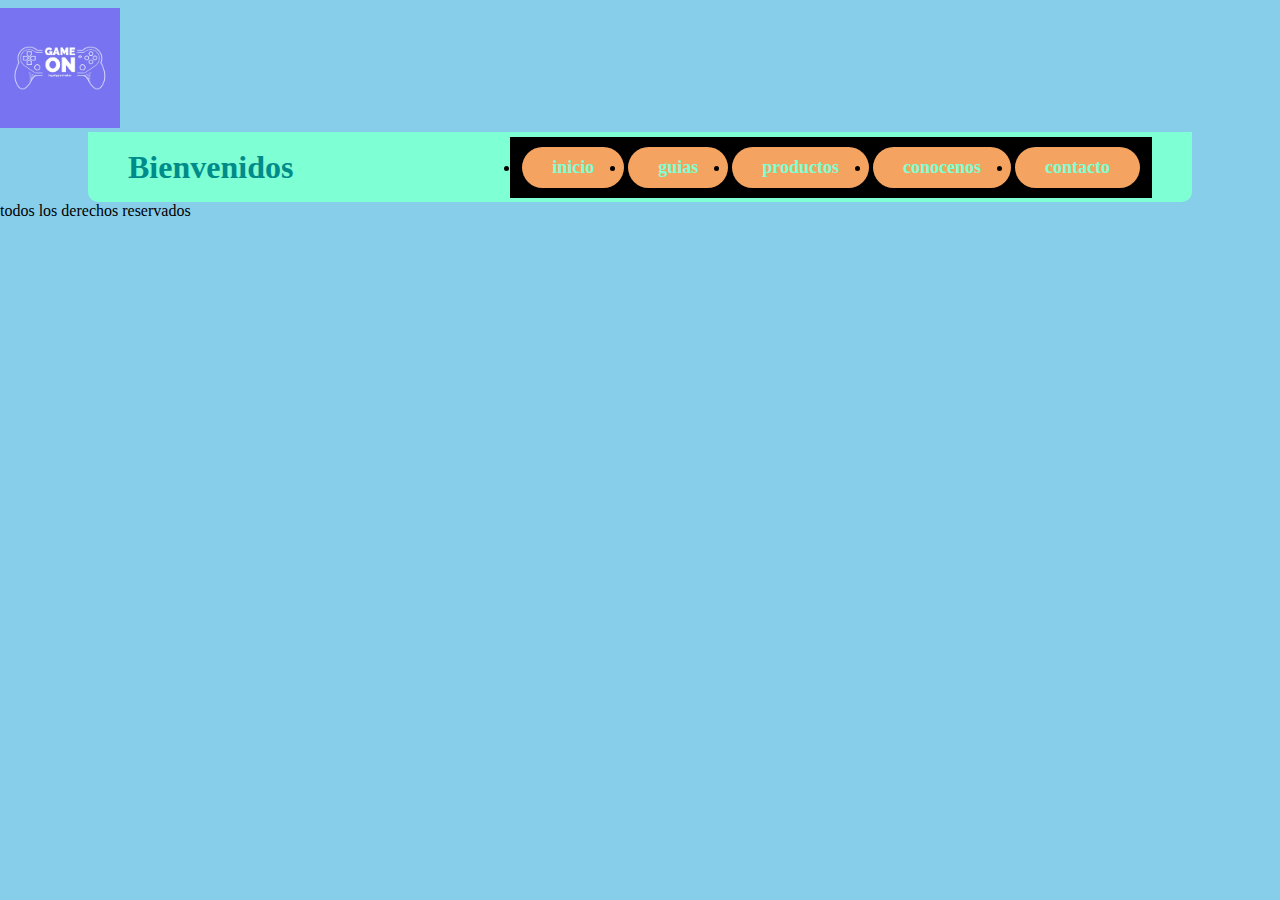
<file: index.html>
<!DOCTYPE html>
<html lang="en">
<head>
    <meta charset="UTF-8">
    <meta name="viewport" content="width=device-width, initial-scale=1.0">
    <title>Mi proyecto</title>
    <link href="https://cdn.jsdelivr.net/npm/bootstrap@5.3.1/dist/css/bootstrap.min.css" rel="stylesheet" integrity="sha384-4bw+/aepP/YC94hEpVNVgiZdgIC5+VKNBQNGCHeKRQN+PtmoHDEXuppvnDJzQIu9" crossorigin="anonymous">
    <link rel="stylesheet" href="estilos/estilos.css">
</head>
<img class="logo" src="img/4.jpg" alt="logo">
<body class="inicio">
<header class="menuInicio">
     <h1><b>Bienvenidos</b></h1>

     <a href="#menu"></a>
<nav>
<div>
        <input type="checkbox" class="menu" hidden>
</div>
<ul>
        <li>
        <a href="index.html" class="enlaceNav">inicio</a>
        </li>

        <li>
        <a href="paginas/guiasynovedades.html" class="enlaceNav">guias</a>
        </li>

        <li>
        <a href="paginas/productos.html" class="enlaceNav">productos</a>
        </li>

        <li>
        <a href="paginas/conocenos.html" class="enlaceNav">conocenos</a>
        </li>
        <li>
        <a href="paginas/contacto.html" class="enlaceNav">contacto</a>
        </li>
</ul>
</nav>
<label for="navBar" class="menuHam">
<div></div>
<div></div>
<div></div>
</label>
</header>
<footer>
        <p>todos los derechos reservados</p>
</footer>
<script src="https://cdn.jsdelivr.net/npm/bootstrap@5.3.1/dist/js/bootstrap.bundle.min.js" integrity="sha384-HwwvtgBNo3bZJJLYd8oVXjrBZt8cqVSpeBNS5n7C8IVInixGAoxmnlMuBnhbgrkm" crossorigin="anonymous"></script>
</body>
</html>
</file>
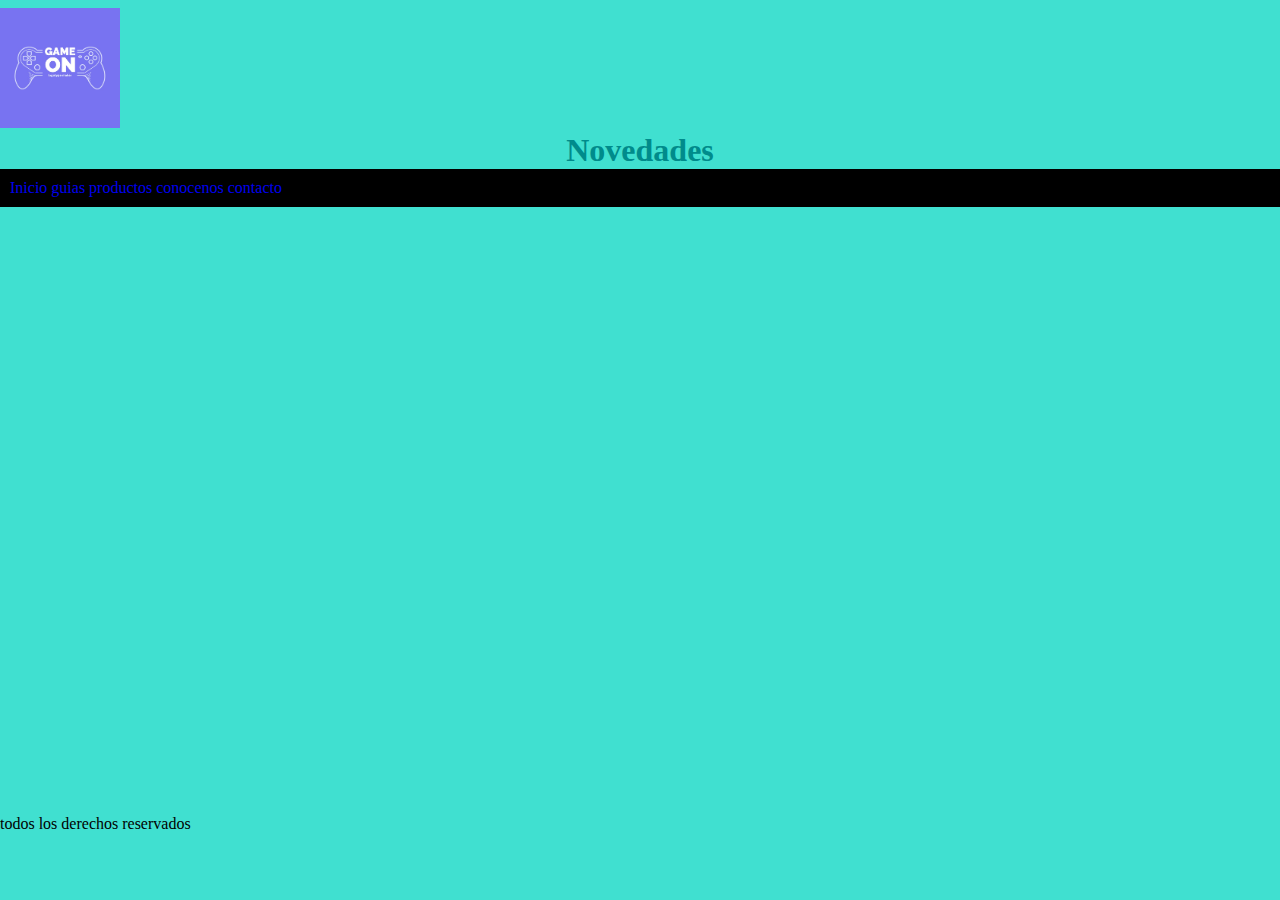
<file: paginas/conocenos.html>
<!DOCTYPE html>
<html lang="en">
<head>
    <meta charset="UTF-8">
    <meta name="viewport" content="width=device-width, initial-scale=1.0">
    <title>Document</title>
    <link rel="stylesheet" href="../estilos/estilos.css">
</head>
<body class="Novedades">
<header>
    <img class="logo" src="../img/4.jpg" alt="logo">
     <h1>Novedades</h1>
<nav>
    <a href="../index.html">Inicio</a>
    <a href="guiasynovedades.html">guias</a>
    <a href="productos.html">productos</a>
    <a href="conocenos.html">conocenos</a>
    <a href="contacto.html">contacto</a>
</nav>
</header>
<div>
    <iframe width="560" height="315" src="https://www.youtube.com/embed/SbJE7QGVzwE" title="YouTube video player" frameborder="0" allow="accelerometer; autoplay; clipboard-write; encrypted-media; gyroscope; picture-in-picture; web-share" allowfullscreen></iframe>
    <br>
    <iframe src="https://www.google.com/maps/embed?pb=!1m18!1m12!1m3!1d3306.58233298541!2d-118.47081732512882!3d34.02893041896243!2m3!1f0!2f0!3f0!3m2!1i1024!2i768!4f13.1!3m3!1m2!1s0x80c2bb1cc756707d%3A0x3110e2fd8c1d6506!2sActivision%20Blizzard!5e0!3m2!1ses!2sar!4v1688836162121!5m2!1ses!2sar" width="600" height="450" style="border:0;" allowfullscreen="" loading="lazy" referrerpolicy="no-referrer-when-downgrade"></iframe>
</div>
<footer>
    <p>todos los derechos reservados</p>
</footer>
</body>
</html>
</file>
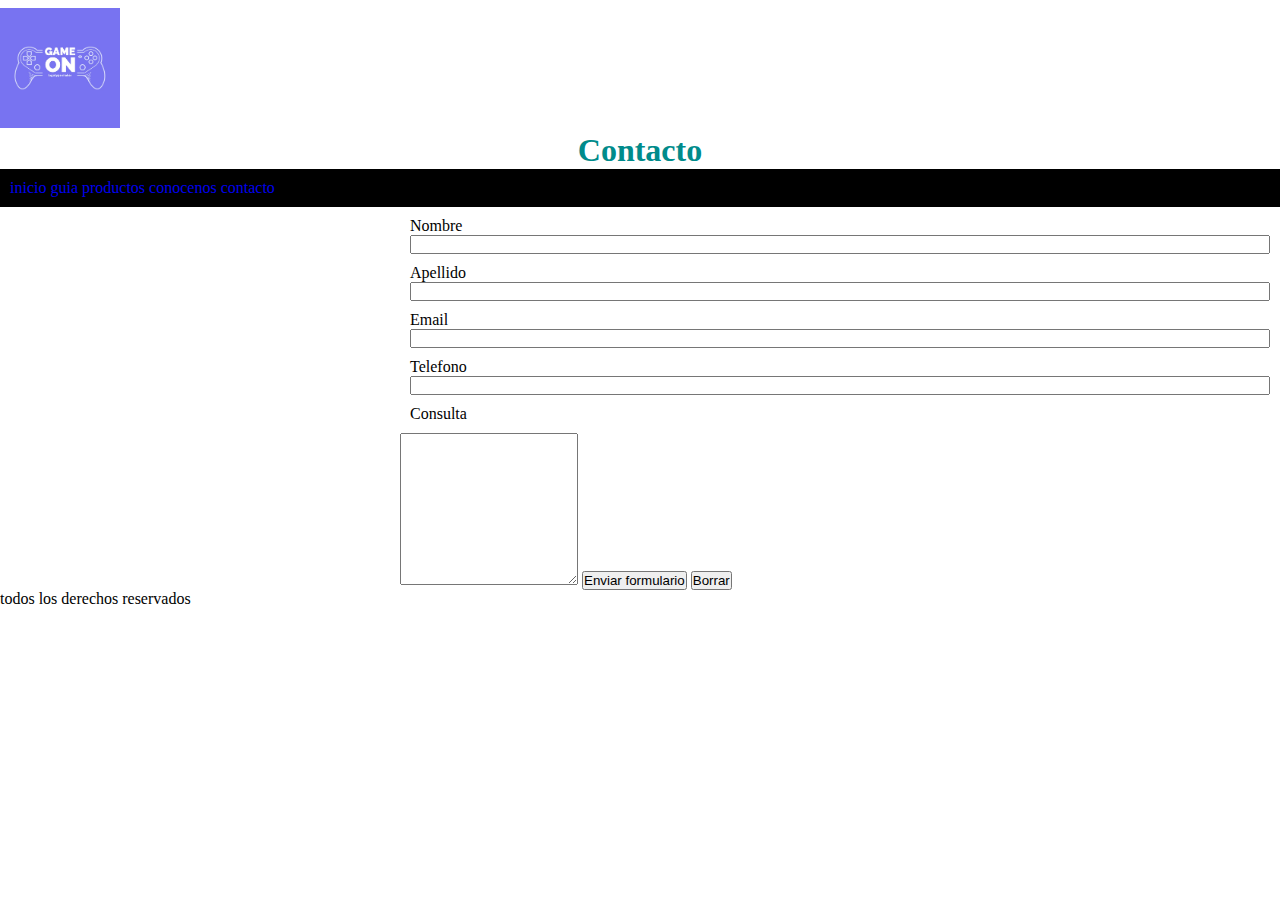
<file: paginas/contacto.html>
<!DOCTYPE html>
<html lang="en">
<head>
    <meta charset="UTF-8">
    <meta name="viewport" content="width=device-width, initial-scale=1.0">
    <title>Document</title>
    <link href="https://cdn.jsdelivr.net/npm/bootstrap@5.3.1/dist/css/bootstrap.min.css" rel="stylesheet" integrity="sha384-4bw+/aepP/YC94hEpVNVgiZdgIC5+VKNBQNGCHeKRQN+PtmoHDEXuppvnDJzQIu9" crossorigin="anonymous">
    <link rel="stylesheet" href="../estilos/estilos.css">
</head>
<body>
<header>
    <img class="logo" src="../img/4.jpg" alt="logo">
     <h1>Contacto</h1>
<nav>
    <a href="../index.html">inicio</a>
    <a href="guiasynovedades.html">guia</a>
    <a href="productos.html">productos</a>
    <a href="conocenos.html">conocenos</a>
    <a href="contacto.html">contacto</a>
</nav>
    <form action="">
<label for="Nombre">Nombre<input type="text" id="Nombre"></label>
<label for="Apellido">Apellido<input type="text" id="Apellido"></label>
<label for="Email">Email<input type="email" id="Email"></label>
<label for="Telefono">Telefono<input type="number" id="Telefono"></label>
<label for="Consulta">Consulta</label><textarea name="Consulta" id="Consulta" cols="20" rows="10"></textarea>
<input type="submit" value="Enviar formulario">
<input type="reset" value="Borrar">
    </form>
</header>
<footer>
    <p>todos los derechos reservados</p>
</footer>
<script src="https://cdn.jsdelivr.net/npm/bootstrap@5.3.1/dist/js/bootstrap.bundle.min.js" integrity="sha384-HwwvtgBNo3bZJJLYd8oVXjrBZt8cqVSpeBNS5n7C8IVInixGAoxmnlMuBnhbgrkm" crossorigin="anonymous"></script>
</body>
</html>
</file>
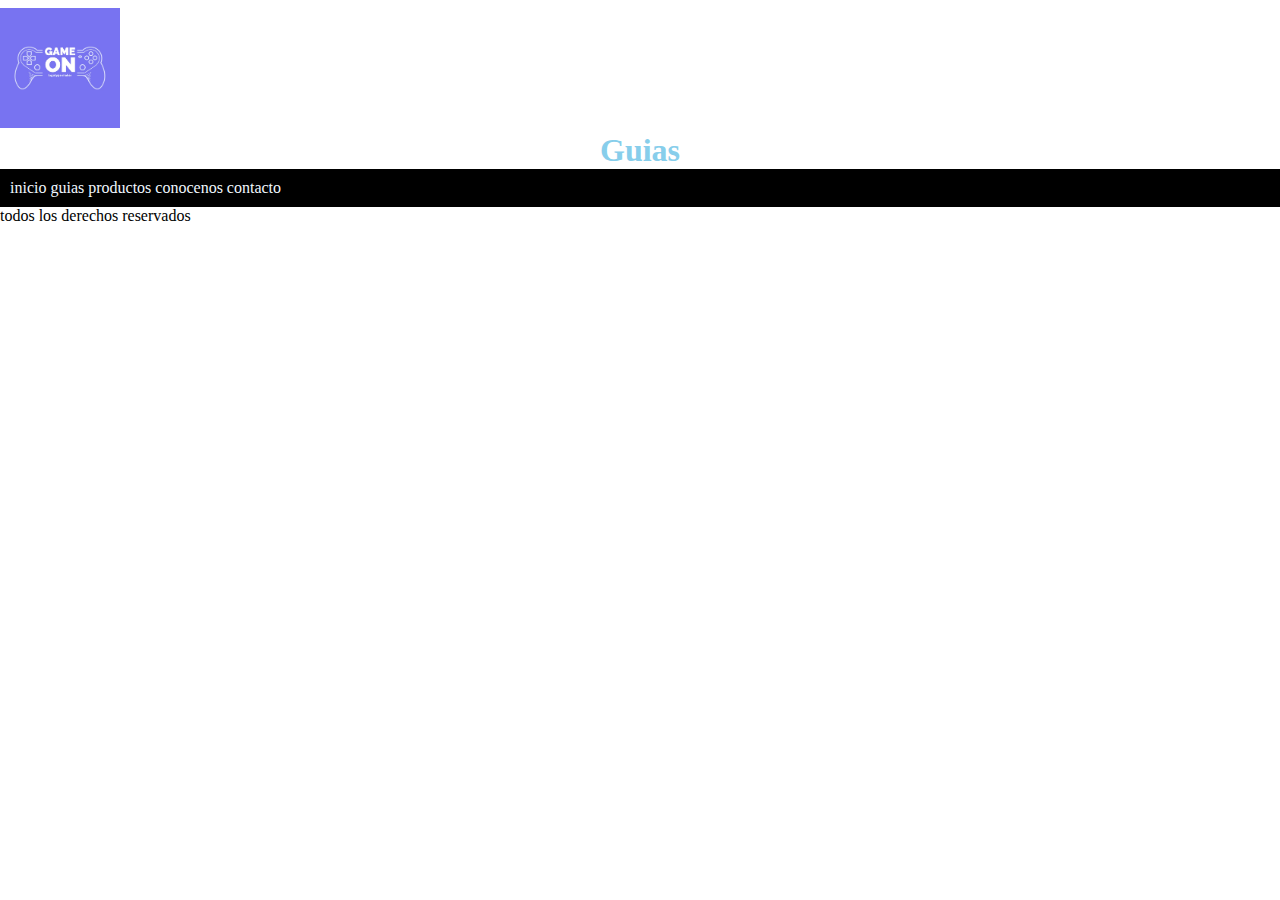
<file: paginas/guiasynovedades.html>
<!DOCTYPE html>
<html lang="en">
<head>
    <meta charset="UTF-8">
    <meta name="viewport" content="width=device-width, initial-scale=1.0">
    <title>Document</title>
    <link rel="stylesheet" href="../estilos/estilos.css">
</head>
<body class="guias">
<header>
    <img class="logo" src="../img/4.jpg" alt="logo">
     <h1 class="guiasNovedades">Guias</h1>
<nav>
    <a class="linkNovedades" href="../index.html">inicio</a>
    <a class="linkNovedades"href="guiasynovedades.html">guias</a>
    <a class="linkNovedades"href="productos.html">productos</a>
    <a class="linkNovedades"href="conocenos.html">conocenos</a>
    <a class="linkNovedades"href="contacto.html">contacto</a>
</nav>
</header>
<footer>
        <p>todos los derechos reservados</p>
</footer>
</body>
</html>
</file>
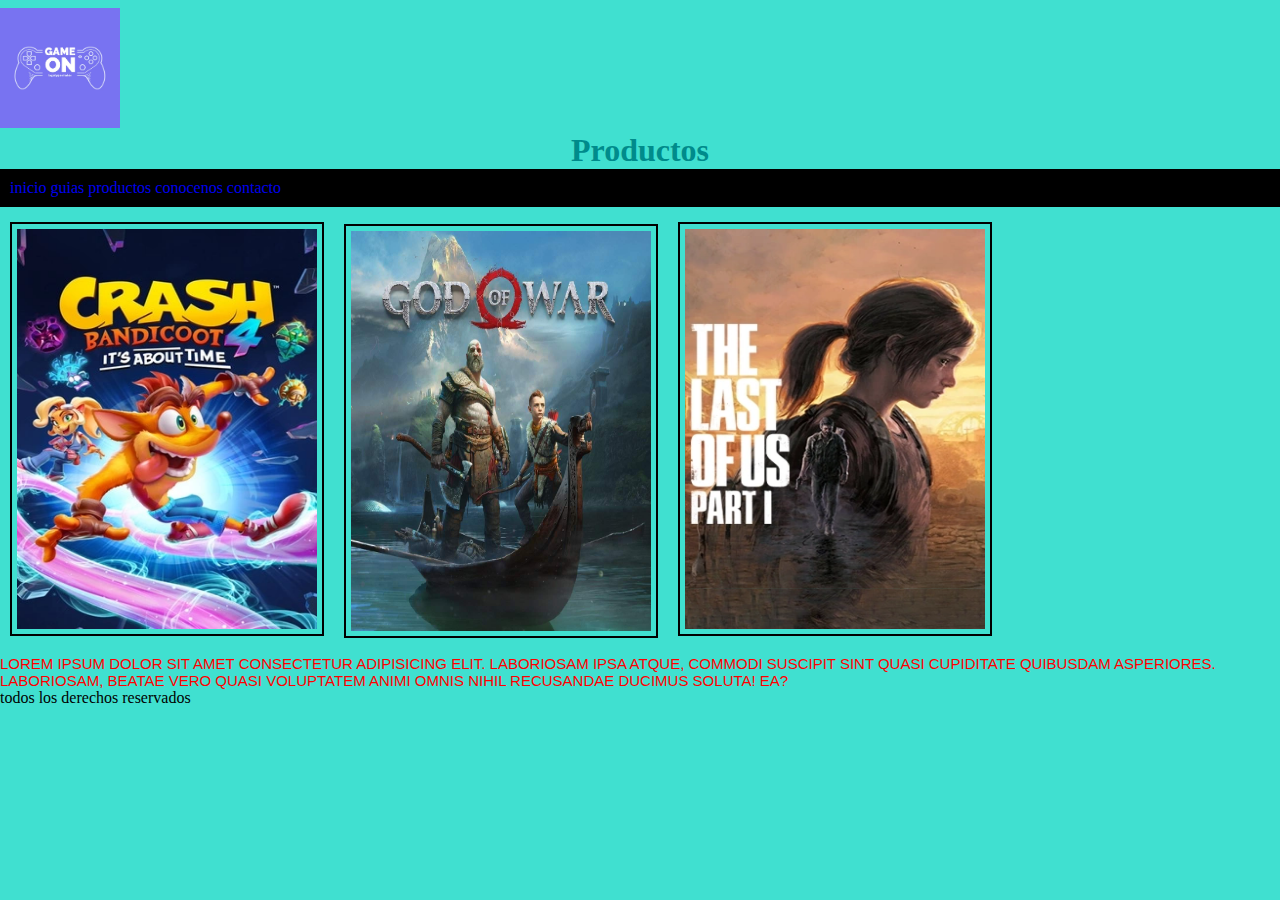
<file: paginas/productos.html>
<!DOCTYPE html>
<html lang="en">
<head>
    <meta charset="UTF-8">
    <meta name="viewport" content="width=device-width, initial-scale=1.0">
    <title>Document</title>
    <link href="https://cdn.jsdelivr.net/npm/bootstrap@5.3.1/dist/css/bootstrap.min.css" rel="stylesheet" integrity="sha384-4bw+/aepP/YC94hEpVNVgiZdgIC5+VKNBQNGCHeKRQN+PtmoHDEXuppvnDJzQIu9" crossorigin="anonymous">
    <link rel="stylesheet" href="../estilos/estilos.css">
</head>
<body class="productos">
<header>
    <img class="logo" src="../img/4.jpg" alt="logo">
     <h1>Productos</h1>
</header>
 <nav>
        <a href="../index.html">inicio</a>
        <a href="guiasynovedades.html">guias</a>
        <a href="productos.html">productos</a>
        <a href="conocenos.html">conocenos</a>
        <a href="contacto.html">contacto</a>
</nav>
    <main class="imagenesJuegos">
    <figure>
    <img class="juego" src="../img/Crash.webp" alt="Crash">
    </figure>
    <img class="juego" src="../img/godofwar.jpg" alt="GOW">
    <figure>
    <img class="juego" src="../img/thelastofus.webp" alt="TLOU">
    </figure>
    </main>
<p class="textoProductos">Lorem ipsum dolor sit amet consectetur adipisicing elit. Laboriosam ipsa atque, commodi suscipit sint quasi cupiditate quibusdam asperiores. Laboriosam, beatae vero quasi voluptatem animi omnis nihil recusandae ducimus soluta! Ea?</p>
 <footer>
         <p>todos los derechos reservados</p>
 </footer>
 <script src="https://cdn.jsdelivr.net/npm/bootstrap@5.3.1/dist/js/bootstrap.bundle.min.js" integrity="sha384-HwwvtgBNo3bZJJLYd8oVXjrBZt8cqVSpeBNS5n7C8IVInixGAoxmnlMuBnhbgrkm" crossorigin="anonymous"></script>
</body>
</html>
</file>
<file: estilos/estilos.css>
*{
    margin: 0px;
    padding: 0px;
}
.inicio {
    background-color: skyblue;
}
.Novedades {
    background-color: turquoise;
}
.guias {
    background-image: url(https://1.bp.blogspot.com/-YgQcH40g8kA/V_vThoD7NEI/AAAAAAAAAcs/cvsSH1Lz6xY829R3nG5t1FS2n4g-85nhwCLcB/s1600/GAME_ON__Widescreen_.jpg);
    background-size: cover;
}

.juego{
    border: 2px black double;
    width: 300px;
    height: 400px;
    margin: 15px 10px;
    padding: 5px 5px;
}
.textoProductos{
    font-family: Verdana, Geneva, Tahoma, sans-serif;
    font-size: 15px;
    color: red;
    text-transform: uppercase;
}
.productos{
    background-color: turquoise;
}
iframe{
    width: 400px;
    height: 300px; 
}
.linkNovedades{
    color: aliceblue;
    list-style: lower-roman;
}
.guiasNovedades{
    text-align: center;
    color: skyblue;
}
a{
    text-decoration: none;
}
.logo{
    width: 120px;
    margin-top: 8px;
}
h1{
    text-align: center;
    color: darkcyan;
 }
form{
    margin-left: 400px;
}
section{
    display: flex;
    justify-content: space-between;
    flex-flow: row-reverse;
}
footer{
    display:flex;
}
main{
    display: flex;
    align-items: center;
}
nav{
    background-color: black;
    padding: 10px;
}
.enlaceNav{
    background: sandybrown;
    color: aquamarine;
    padding: 10px 30px;
    font-size: large;
}

.menuInicio{
    width: 80%;
    height: 70px;
    background-color: aquamarine;
    display: flex;
    align-items: center;
    justify-content: space-between;
    padding: 0 40px;
    border-radius: 0 0 10px 10px;
    margin: 0 auto;
}

nav ul{
      display: flex;
}
nav ul li a{
    color: black;
    display: block;
    margin:  0 2px;
    font-weight: 600;
    padding: 8px 18px;
    transition: 0.2s;
    border-radius: 30px;
}
nav ul li a:hover{
    background-color: cornflowerblue;
}
.menuHam{
    display: none;
    height: fit-content;
    cursor: pointer;
    padding: 3px 8px;
    border-radius: 5px;
    transition: 0.2s;
}
.menuHam:hover{
    background-color: bisque;
}
.menuHam div{
    width: 30px;
    height: 2px;
    margin: 6px 0;
    background-color: black;
}

label{
    display: grid;
    grid-template-columns: auto;
    margin: 10px;
}
</file>
